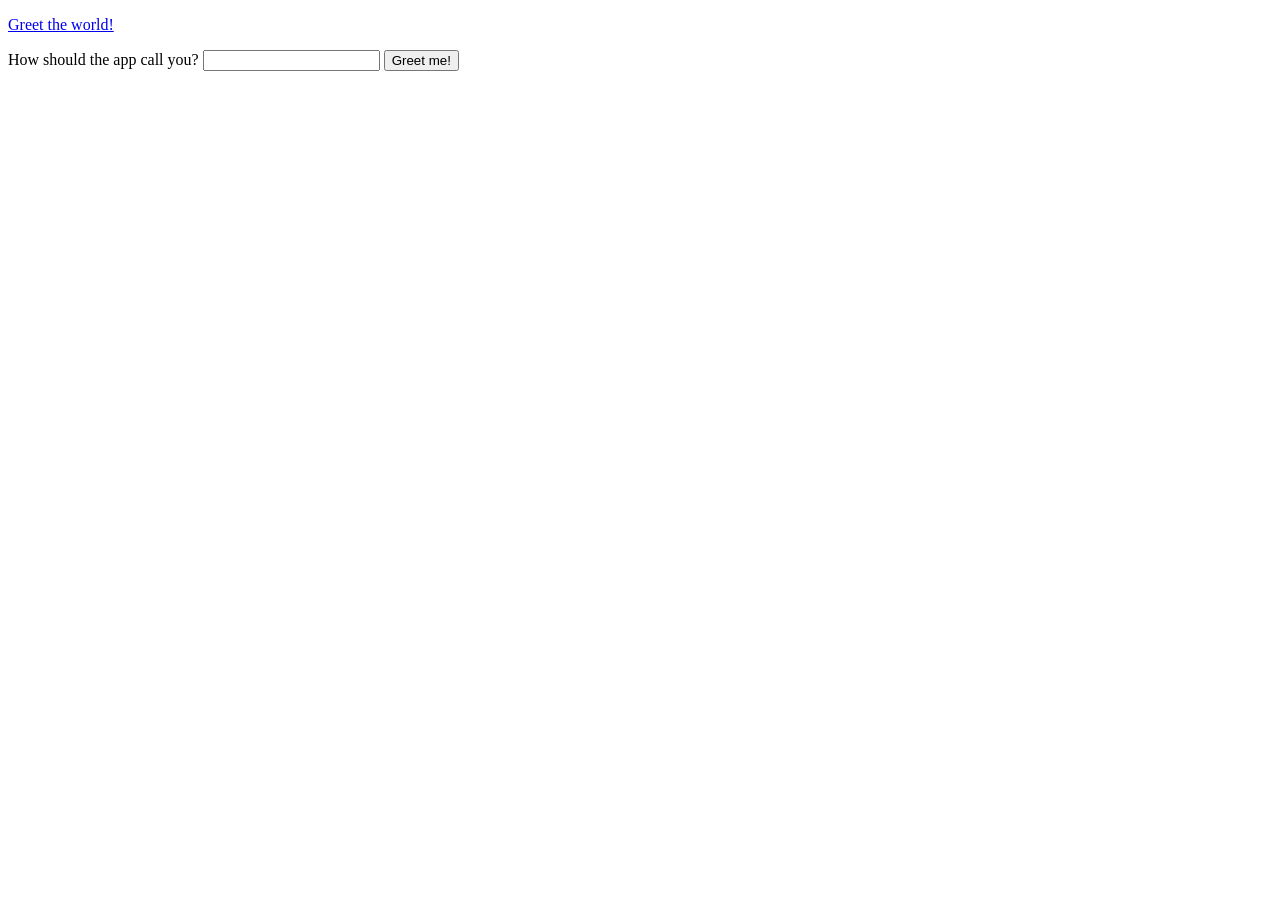
<file: demoSpring/src/main/resources/static/index.html>
<!DOCTYPE html>
<html lang="en">
<head>
    <meta http-equiv="content-type" content="text/html; charset=UTF-8">
    <title>Your first Spring application</title>

</head>
<body>
<p><a href="/hello">Greet the world!</a> </p>

<form action="/hello" method="GET" id="nameForm">
    <div>
        <label for="nameForm">How should the app call you?</label>
        <input name="myName" id="nameField">
        <button>Greet me!</button>
    </div>
</form>
</body>
</html>
</file>
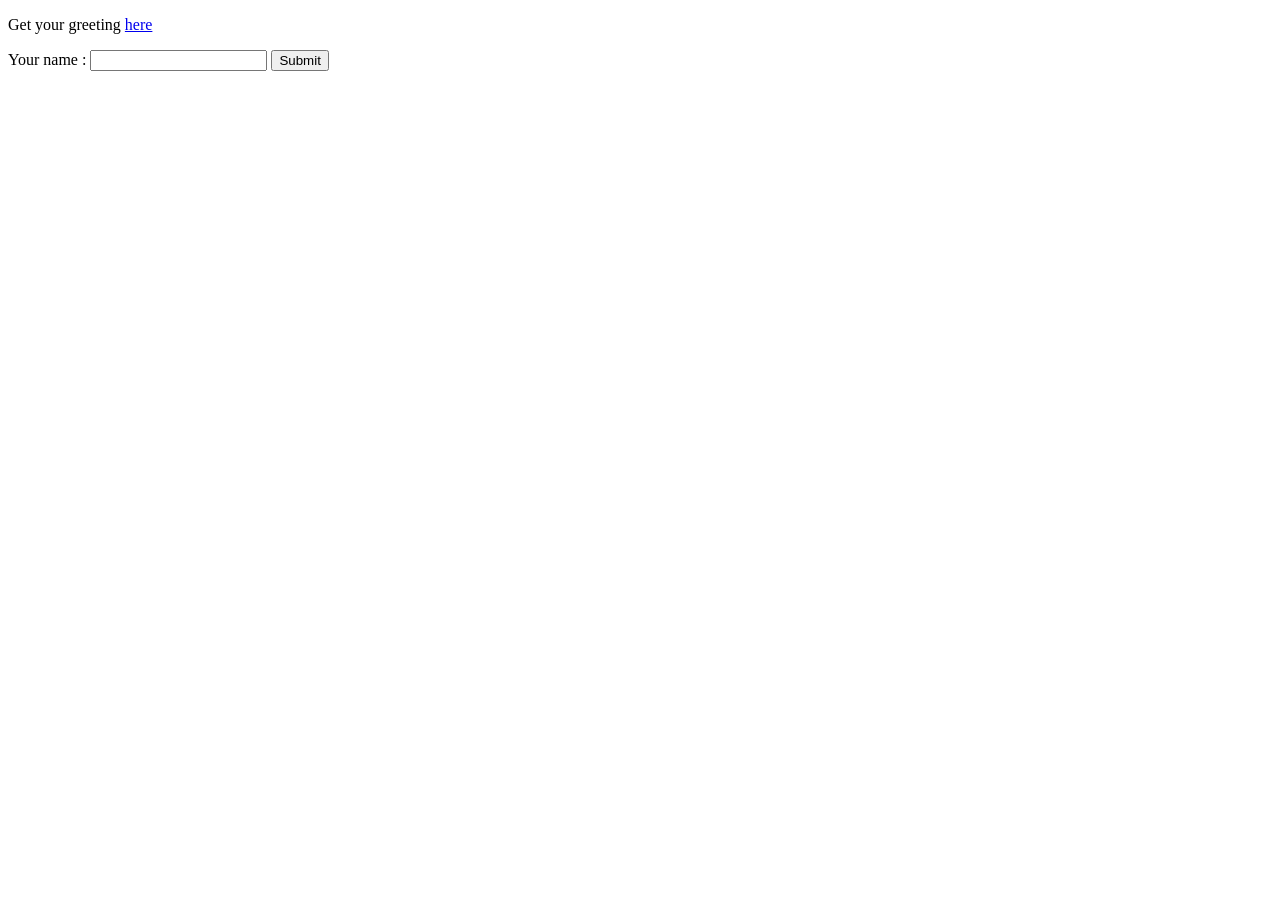
<file: testSpring/src/main/resources/static/index.html>
<!DOCTYPE html>
<html lang="en">
<head>
    <meta http-equiv="content-type" content="text/html; charset=UTF-8">
    <title>Getting Started: Serving Web Content</title>
</head>
<body>
<p>Get your greeting <a href="/greeting">here</a> </p>

<form action="/greeting" method="GET" id="nameform">
    <div>
        <label for="nameform">Your name :</label>
        <input name="name" id="nameField">
        <button>Submit</button>
    </div>
</form>
</body>
</html>
</file>
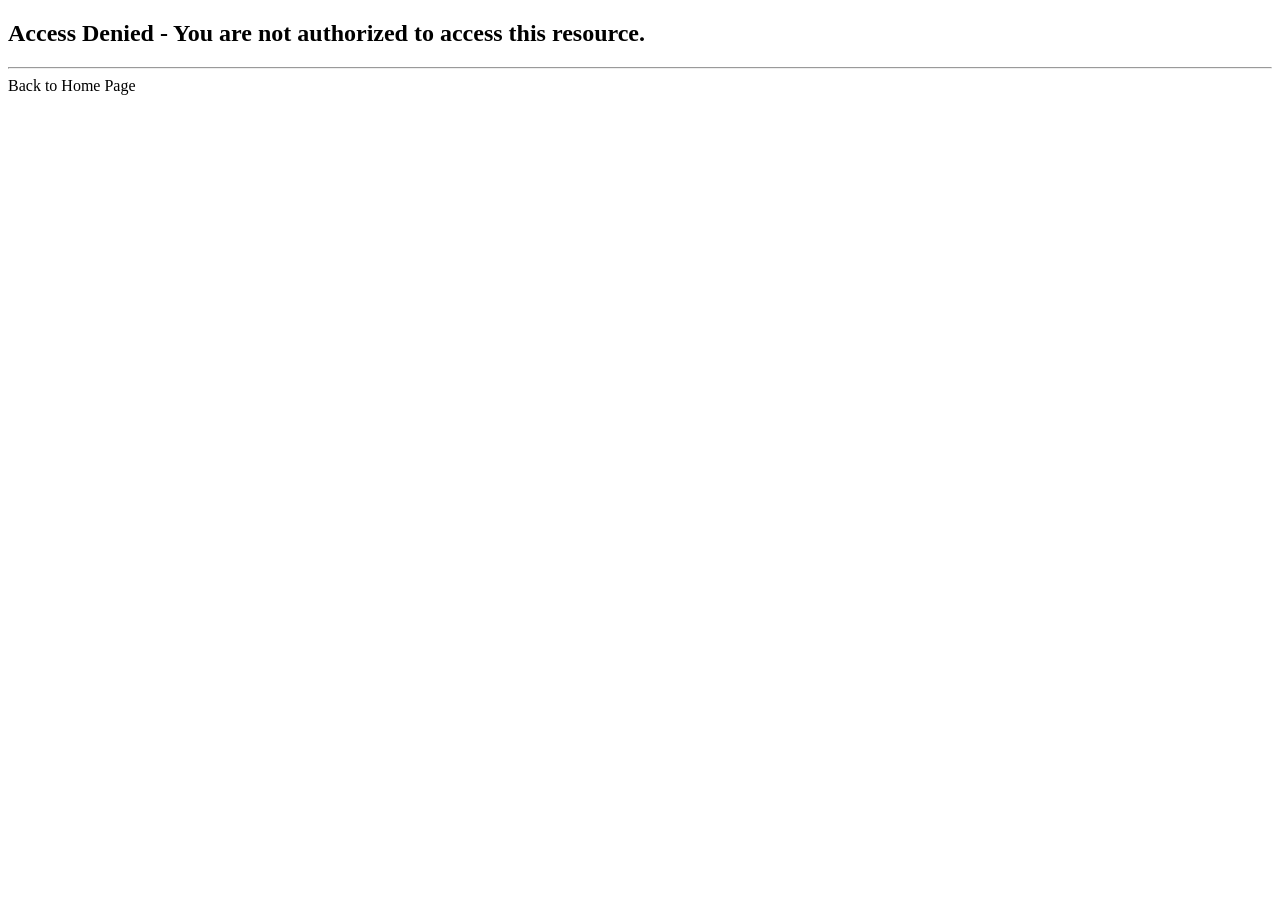
<file: dempSpringSecurityDb/src/main/resources/templates/access-denied.html>
<!DOCTYPE html>
<html lang="en" xmlns:th="http://www.thymeleaf.org">
<head>

    <title>Access Denied</title>
</head>
<body>
    <h2>Access Denied - You are not authorized to access this resource.</h2>
    <hr/>
    <a th:href="@{/}">Back to Home Page</a>
</body>
</html>
</file>
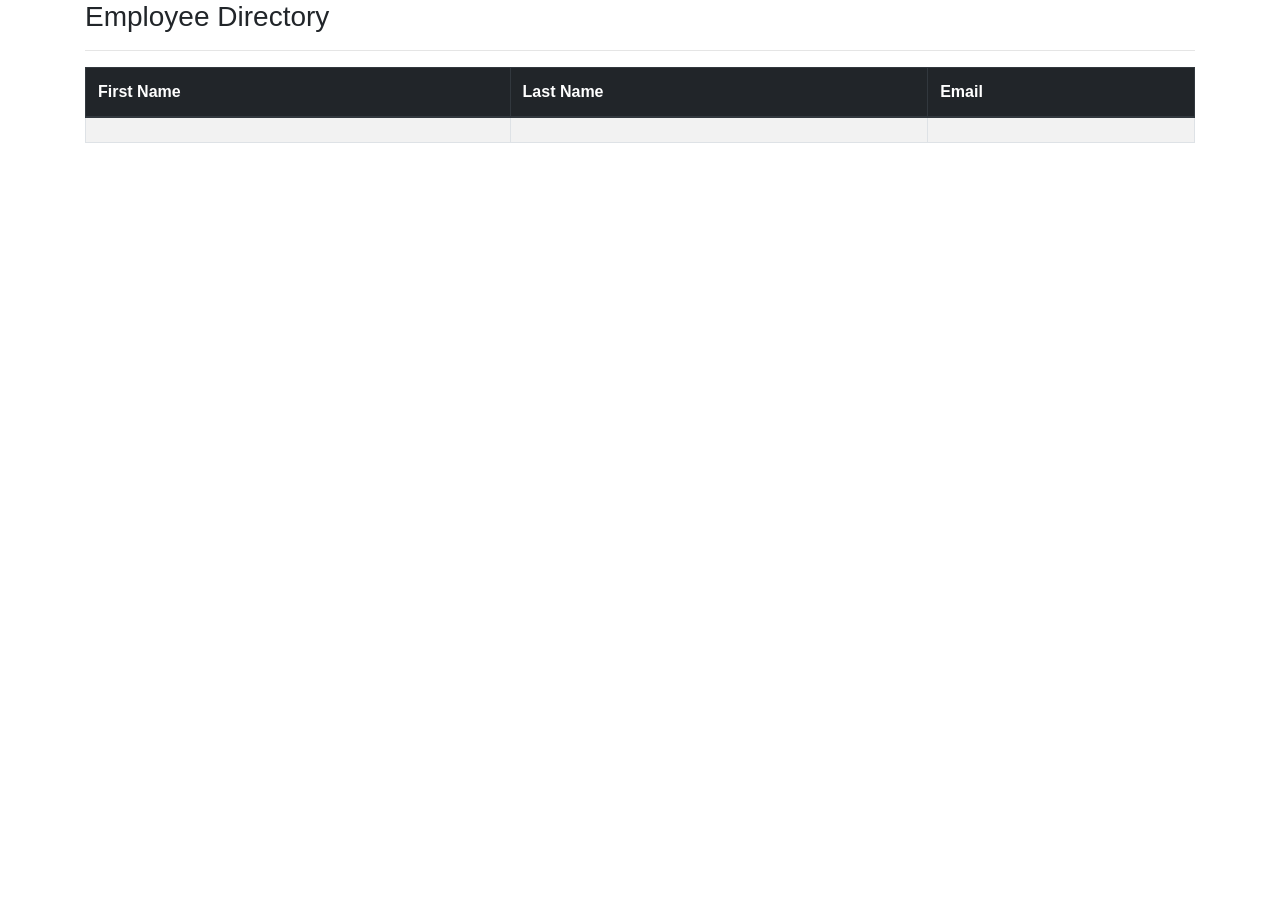
<file: testSpring/src/main/resources/templates/list_employees.html>
<!DOCTYPE html>
<html xmlns:th="http://www.thymeleaf.org">
<head>
    <meta charset="utf-8">
    <meta name="viewport" content="width=device-width, initial-scale=1, shrink-to-fit=no">

    <!-- Bootstrap CSS -->
    <link rel="stylesheet" href="https://cdn.jsdelivr.net/npm/bootstrap@4.2.1/dist/css/bootstrap.min.css" integrity="sha384-GJzZqFGwb1QTTN6wy59ffF1BuGJpLSa9DkKMp0DgiMDm4iYMj70gZWKYbI706tWS" crossorigin="anonymous">

    <title>Employee Directory</title>
</head>
<body>
<div class="container">
    <h3>Employee Directory</h3>
    <hr>
    <table class="table table-bordered table-striped">
        <thead class="thead-dark">
        <tr>
            <th>First Name</th>
            <th>Last Name</th>
            <th>Email</th>
        </tr>
        </thead>
        <tbody>
        <tr th:each="tempEmployee : ${employees}">
            <td th:text="${tempEmployee.firstName}"></td>
            <td th:text="${tempEmployee.lastName}"></td>
            <td th:text="${tempEmployee.email}"></td>
        </tr>
        </tbody>
    </table>
</div>
</body>
</html>
</file>
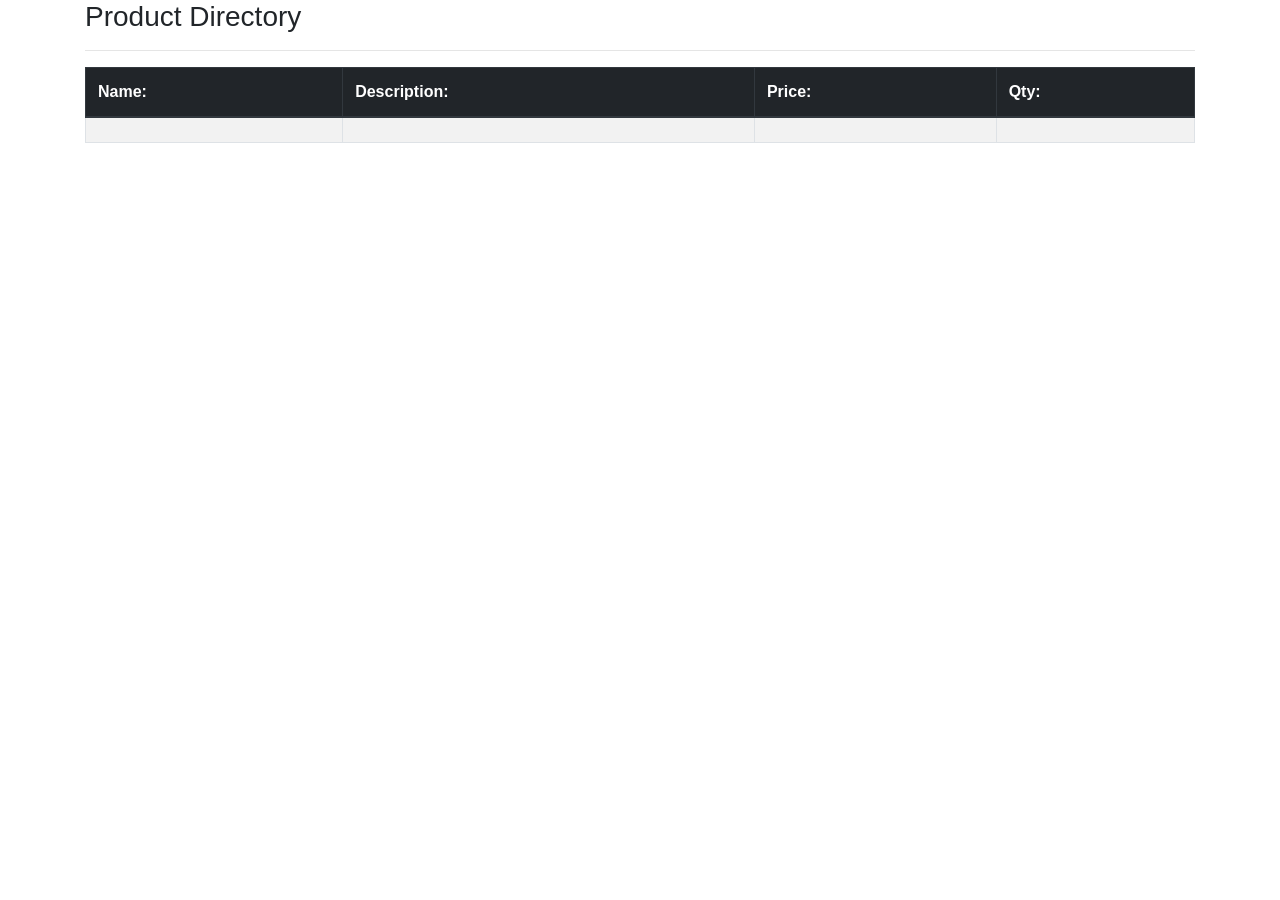
<file: testSpring/src/main/resources/templates/list_products.html>
<!DOCTYPE html>
<html xmlns:th="http://www.thymeleaf.org">
<head>
    <meta charset="utf-8">
    <meta name="viewport" content="width=device-width, initial-scale=1, shrink-to-fit=no">

    <!-- Bootstrap CSS -->
    <link rel="stylesheet" href="https://cdn.jsdelivr.net/npm/bootstrap@4.2.1/dist/css/bootstrap.min.css" integrity="sha384-GJzZqFGwb1QTTN6wy59ffF1BuGJpLSa9DkKMp0DgiMDm4iYMj70gZWKYbI706tWS" crossorigin="anonymous">

    <title>Product Directory</title>
</head>
<body>
<div class="container">
    <h3>Product Directory</h3>
    <hr>
    <table class="table table-bordered table-striped">
        <thead class="thead-dark">
        <tr>
            <th>Name:</th>
            <th>Description:</th>
            <th>Price:</th>
            <th>Qty:</th>
        </tr>
        </thead>
        <tbody>
        <tr th:each="tempProduct : ${products}">
            <td th:text="${tempProduct.name}"></td>
            <td th:text="${tempProduct.description}"></td>
            <td th:text="${tempProduct.price}"></td>
            <td th:text="${tempProduct.qty}"></td>
        </tr>
        </tbody>
    </table>
</div>
</body>
</html>
</file>
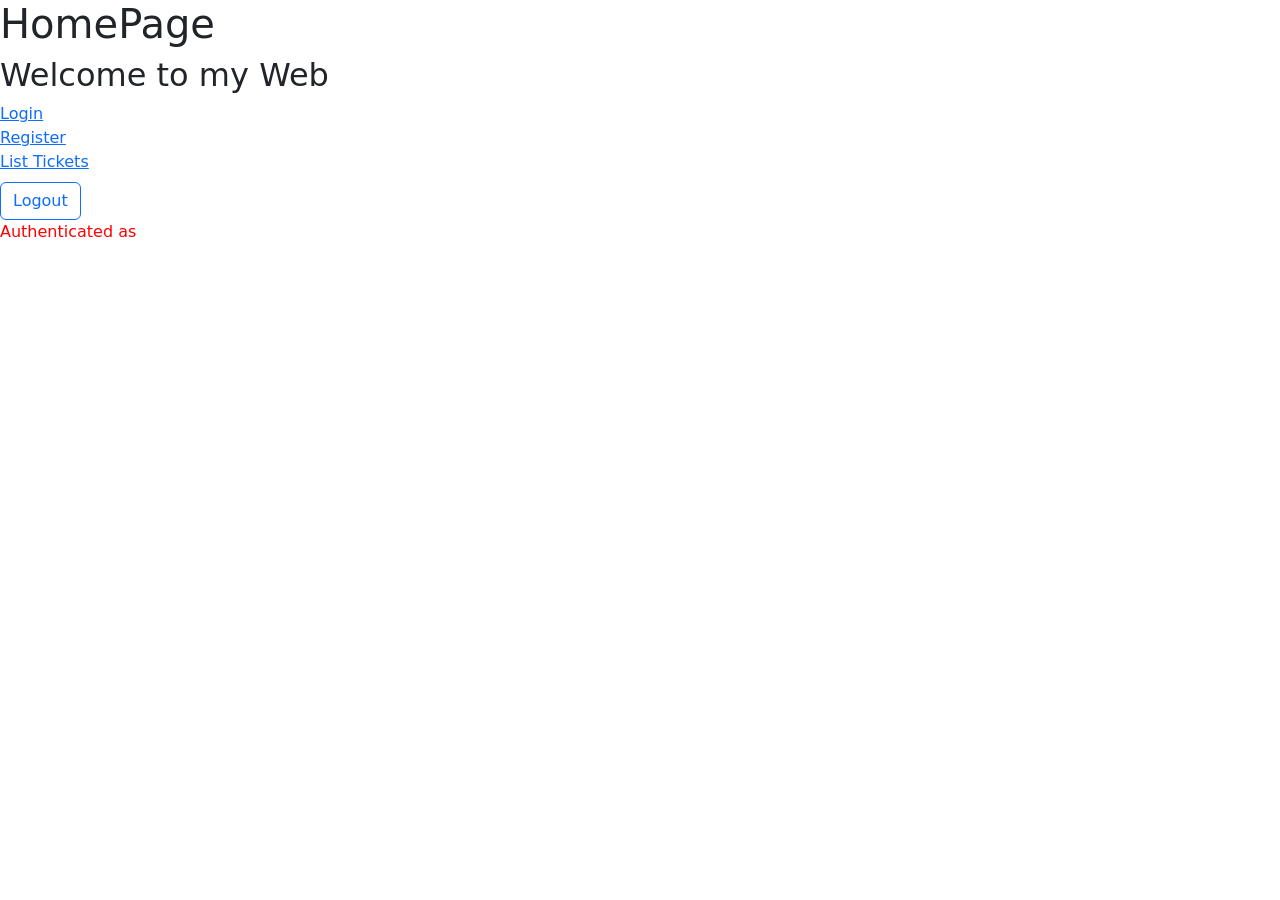
<file: Assignment/assignmentspringsecurity/src/main/resources/templates/home.html>
<!DOCTYPE html>
<html xmlns:th="http://www.thymeleaf.org"
        xmlns:sec="https://www.thymeleaf.org/thymeleaf-extras-springsecurity5">
<head>

    <title>Home</title>
    <link href="https://cdn.jsdelivr.net/npm/bootstrap@5.0.2/dist/css/bootstrap.min.css" rel="stylesheet" integrity="sha384-EVSTQN3/azprG1Anm3QDgpJLIm9Nao0Yz1ztcQTwFspd3yD65VohhpuuCOmLASjC" crossorigin="anonymous">
</head>
<body>
    <h1>HomePage</h1>
    <h2>Welcome to my Web</h2>
    <a href="/showMyLoginPage">Login</a>
    <br/>
    <a href="/register">Register</a>
    <br/>
    <a href="tickets/list">List Tickets</a>
<form action="#" th:action="@{/logout}" method="POST">
<input type="submit" value="Logout" class="btn btn-outline-primary mt-2"/>
</form>
<div sec:authorize="isAuthenticated()" style="color:red">Authenticated as <span sec:authentication="principal.authorities"></span></div>




    <script src="https://cdn.jsdelivr.net/npm/bootstrap@5.0.2/dist/js/bootstrap.bundle.min.js" integrity="sha384-MrcW6ZMFYlzcLA8Nl+NtUVF0sA7MsXsP1UyJoMp4YLEuNSfAP+JcXn/tWtIaxVXM" crossorigin="anonymous"></script>
</body>
</html>
</file>
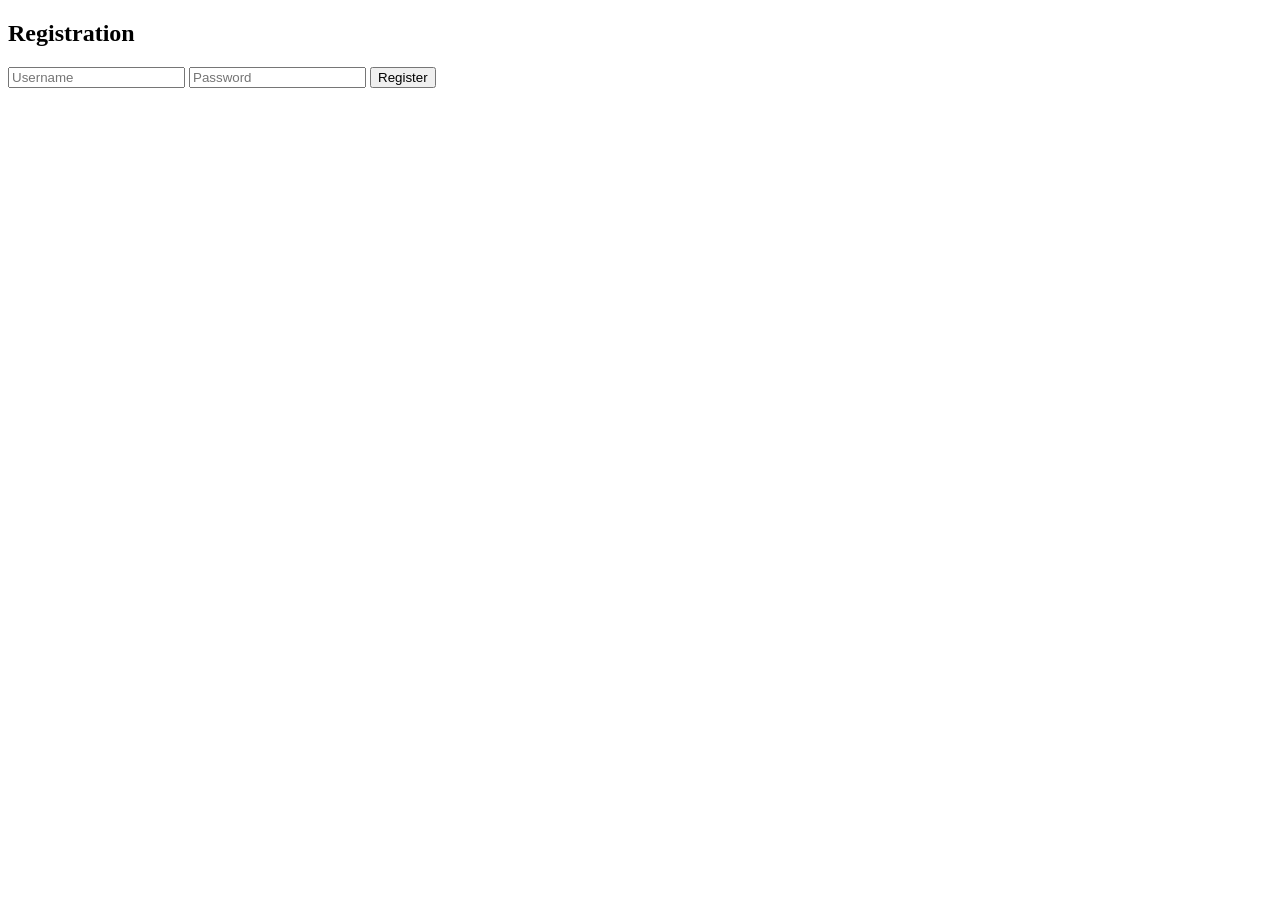
<file: Assignment/assignmentspringsecurity/src/main/resources/templates/register.html>
<!DOCTYPE html>
<html xmlns:th="http://www.thymeleaf.org">
<head>
    <meta charset="UTF-8">
    <title>Registration</title>
</head>
<body>
<h2>Registration</h2>
<form th:action="@{/register}" method="post" th:object="${user}">
    <!-- Registration form fields -->
    <input type="text" th:field="*{username}" placeholder="Username" required>
    <input type="password" th:field="*{password}" placeholder="Password" required>

    <button type="submit">Register</button>
</form>

</body>
</html>
</file>
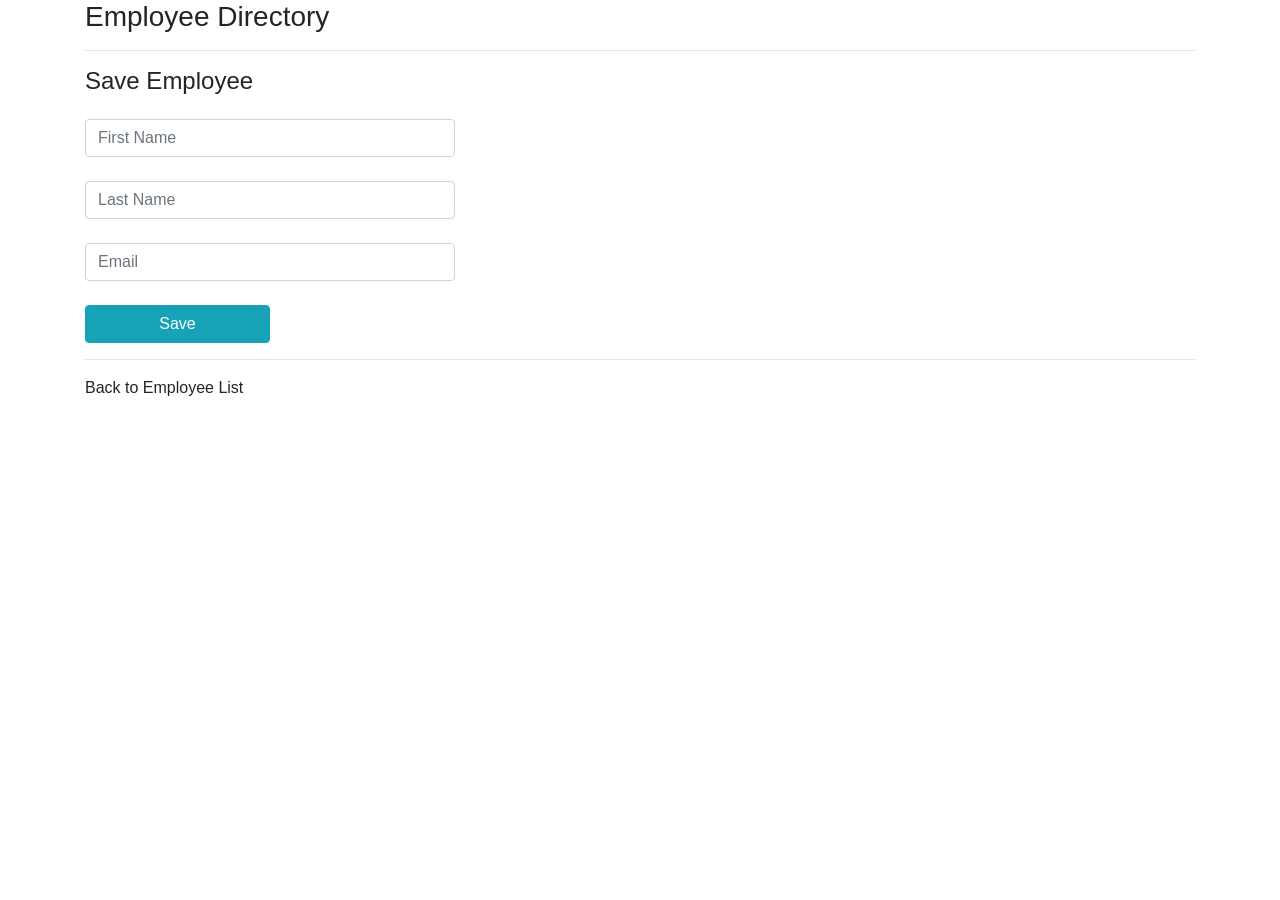
<file: dempSpringSecurityDb/src/main/resources/templates/employees/employee-form.html>
<!DOCTYPE html>
<html lang="en" xmlns:th="http://www.thymeleaf.org">
<head>
    <meta charset="UTF-8">
    <meta name="viewport" content="width=device-width,initial-scale=1,shrink-to-fit=no">
    <link rel="stylesheet" href="https://cdn.jsdelivr.net/npm/bootstrap@4.2.1/dist/css/bootstrap.min.css" integrity="sha384-GJzZqFGwb1QTTN6wy59ffF1BuGJpLSa9DkKMp0DgiMDm4iYMj70gZWKYbI706tWS" crossorigin="anonymous">

    <title>Save Employee</title>
</head>
<body>
<div class="container">
    <h3>Employee Directory</h3>
    <hr/>
    <p class="h4 mb-4">Save Employee</p>
    <form th:action="@{/employees/save}"
          th:object="${employee}" method="POST">
        <input type="hidden" th:field="*{id}"/>
        <input type="text" th:field="*{firstName}" class="form-control mb-4 col-4" placeholder="First Name">
        <input type="text" th:field="*{lastName}" class="form-control mb-4 col-4" placeholder="Last Name">
        <input type="text" th:field="*{email}" class="form-control mb-4 col-4" placeholder="Email">
        <button type="submit" class="btn btn-info col-2">Save</button>
    </form>
    <hr/>
    <a th:href="@{/employees/list}">Back to Employee List</a>
</div>
</body>
</html>
</file>
